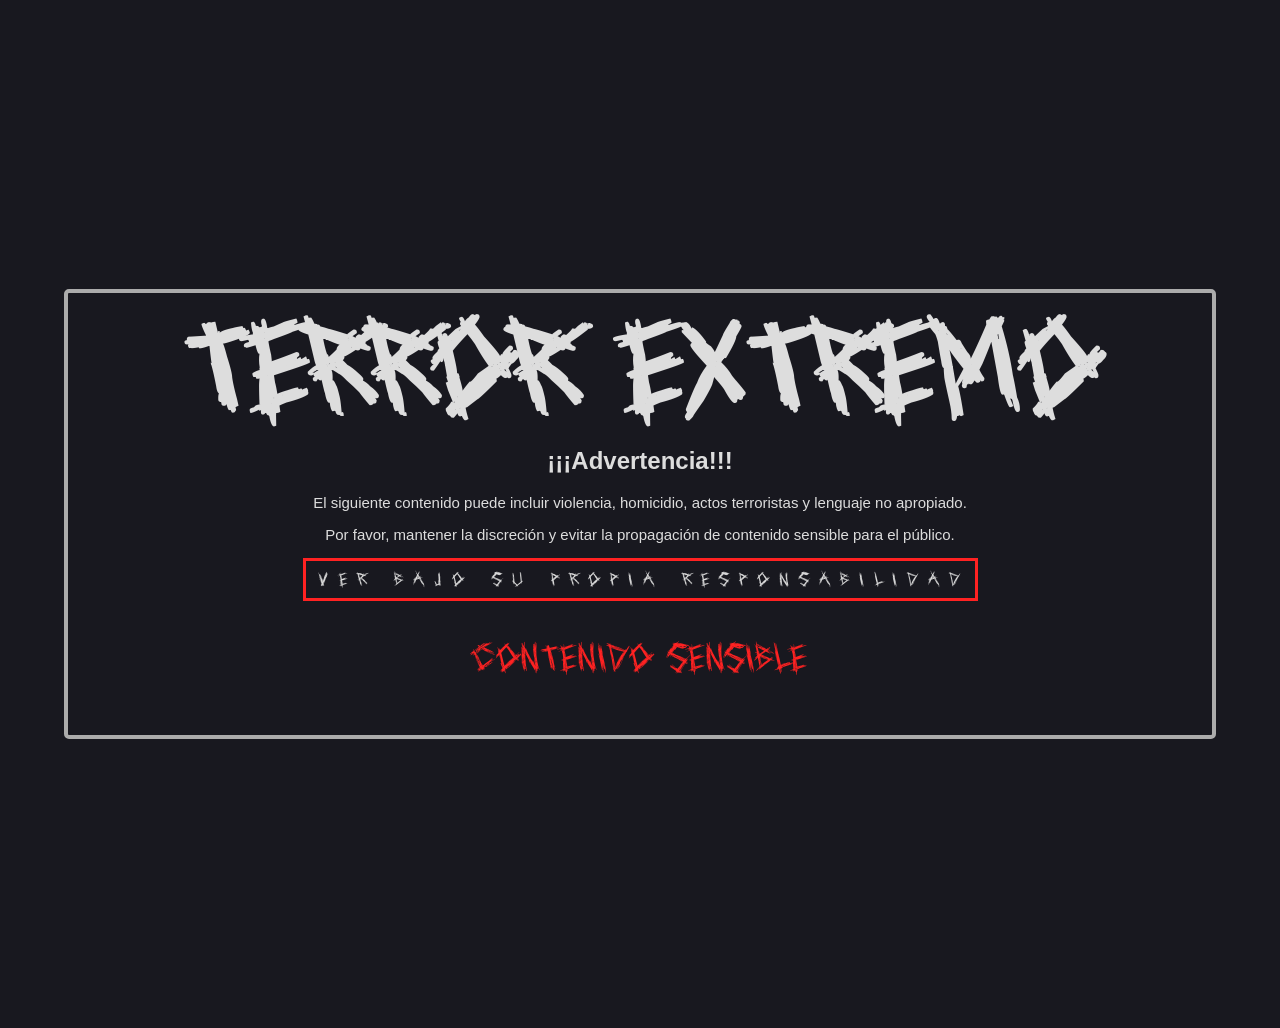
<file: index.html>
<!DOCTYPE html>
<html>
<head>
    <title>scare</title>
    <link rel="stylesheet" href="style.css">
</head>
<body>
    <div class="contenedor"> 
        <div class="box">
            <h1>TERROR EXTREMO</h1>
            <h2>¡¡¡Advertencia!!!</h2>
            <p class="p1">
                El siguiente contenido puede incluir violencia, homicidio, actos terroristas y lenguaje no apropiado.
            </p>
            <p class="p2">
                Por favor, mantener la discreción y evitar la propagación de contenido sensible para el público.
            </p>
            <div class="contenedor.cuadro_texto">
                <div class="cuadro_texto">
                    <p class="p3">
                        Ver bajo su propia responsabilidad
                    </p>
                </div>
            </div>
            <div class="contenedor_enlace">
                <a href="video.html">Contenido sensible</a>
            </div>
        </div>
    </div>
</body>
</html>
</file>
<file: style.css>
@font-face {
    font-family: "terror";
    src: url(mi_fuente/HelpMe.ttf);
}
body {
    margin:0;
    padding: 0;
    background: #18181f;
    color: #ddd;
    font-family:Arial, Helvetica, sans-serif;
}

.contenedor {
    display: flex;
    justify-content: center;
    align-items: center;
    height: 100vh;
    margin: 5%
}
.box {
    border: 4px solid #ababab;
    border-radius: 5px;
    padding: 20px 30px;
    box-sizing: border-box;
    width: 100%;
}

.contenedor.cuadro_texto {
    display: flex;
    flex-wrap: wrap;
}

.cuadro_texto {
    border: 3px solid #f22;
    width:fit-content;
    margin-left: auto;
    margin-right: auto;
    padding: 10px 5px;
}

h1 {
    font-size: 100px;
    text-align: center;
    margin: 0;
    font-family: "terror";
}

h2 {
    text-align: center;
}

p {
    text-align: center;
    font-size: 15px
}

.p3 {
    font-family: "terror";
    letter-spacing: 10px;
    margin: 0 0 0 7px;
}

.contenedor_enlace {
    display: flex;
    justify-content: center;
    align-items: center;
    margin: 30px;
    padding: 10px;
    width: fit-content;
    margin-left: auto;
    margin-right: auto;;
}
a {
    color: #f22;
    font-family: "terror";
    font-size: 30px;
    text-decoration: none;
}

.contenedor_enlace:hover {
background: #f22;
color:#18181f;
}

.contenedor_enlace:hover a {
    color: #18181f;
}
</file>
